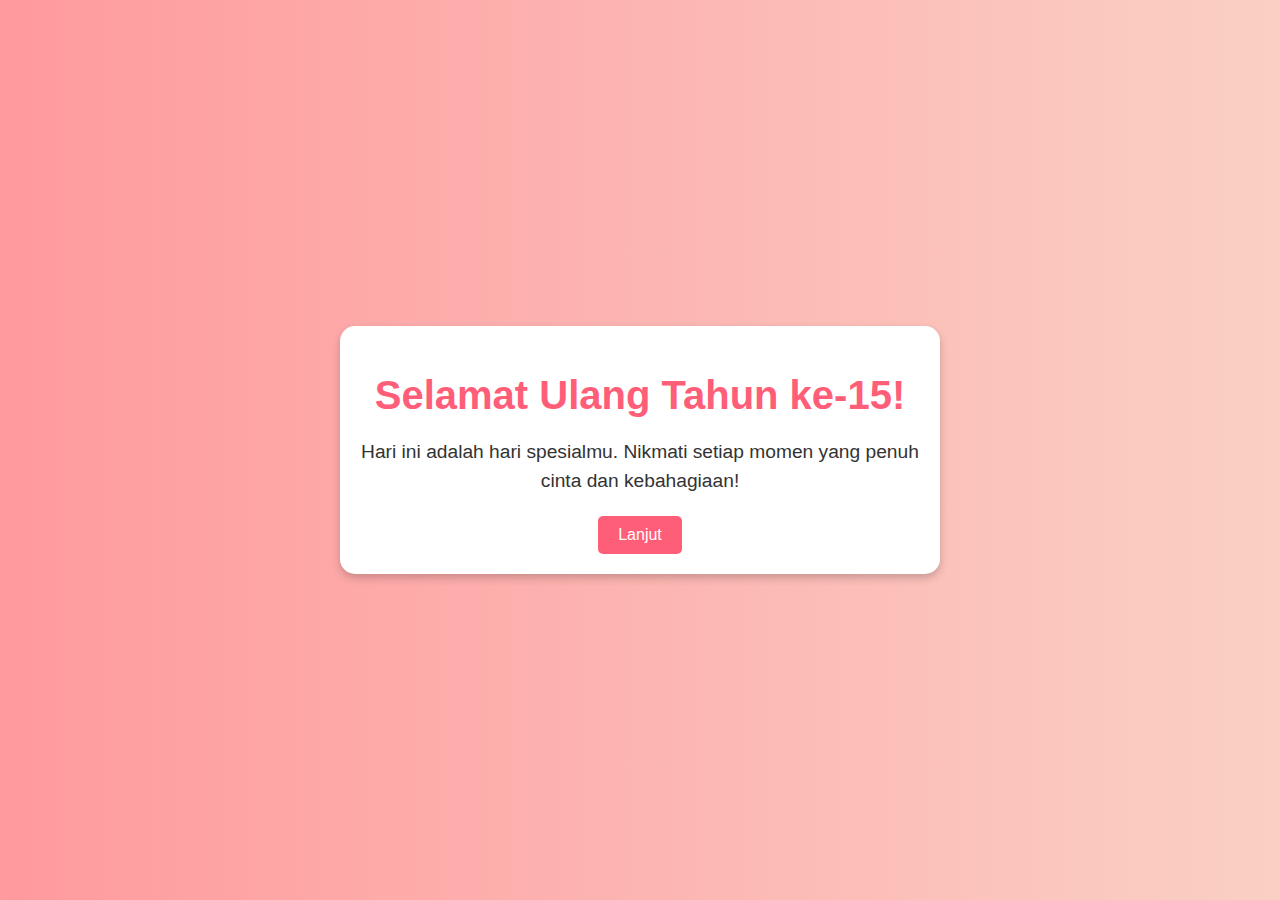
<file: index.html>
<!DOCTYPE html>
<html lang="id">
<head>
    <meta charset="UTF-8">
    <meta name="viewport" content="width=device-width, initial-scale=1.0">
    <title>Ucapan Ulang Tahun ke-15</title>
    <link rel="stylesheet" href="styles.css">
</head>
<body>
    <div class="container">
        <div class="card">
            <h1>Selamat Ulang Tahun ke-15!</h1>
            <p>Hari ini adalah hari spesialmu. Nikmati setiap momen yang penuh cinta dan kebahagiaan!</p>
            <a href="page2.html" class="button">Lanjut</a>
        </div>
    </div>
</body>
</html>
</file>
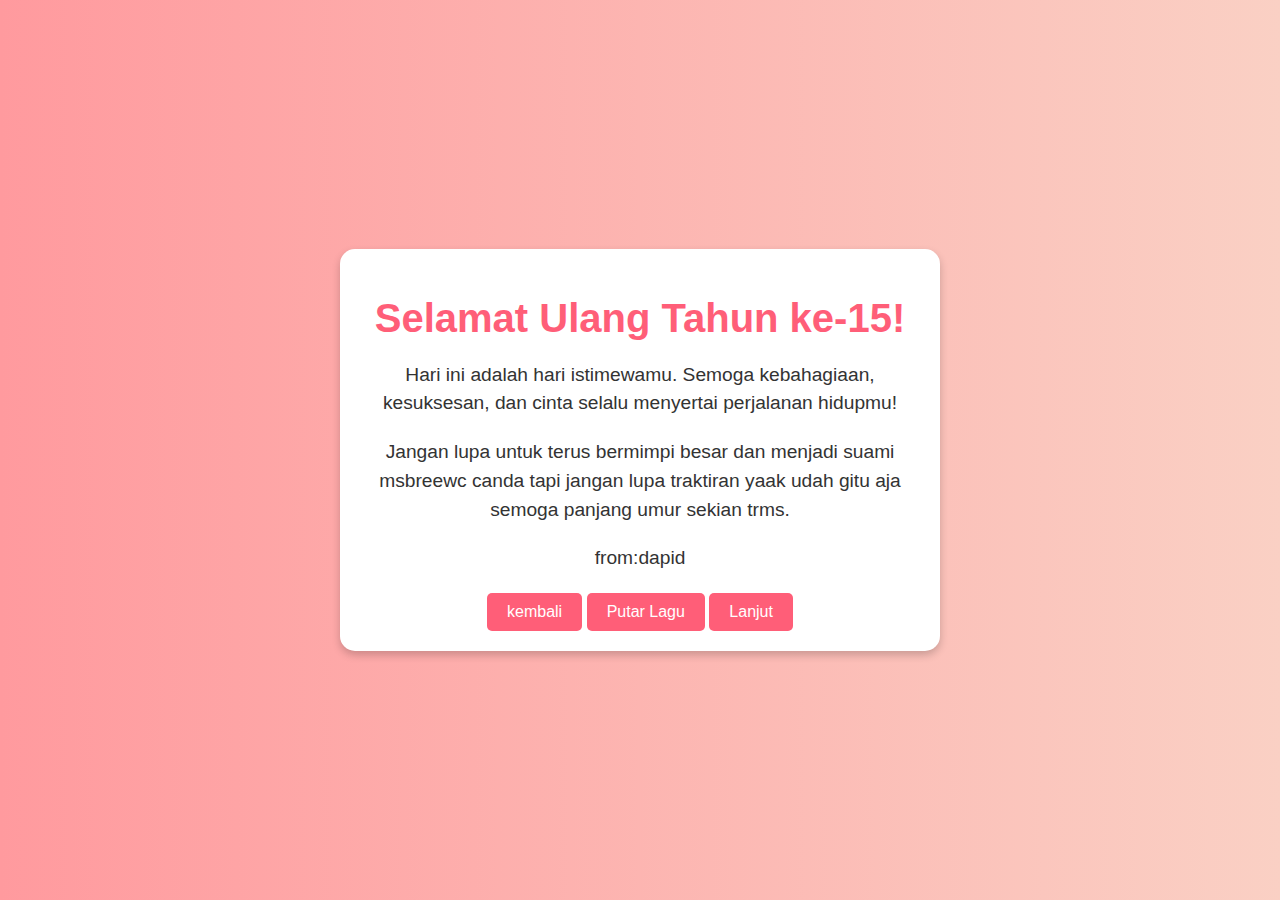
<file: page2.html>
<!DOCTYPE html>
<html lang="id">
<head>
    <meta charset="UTF-8">
    <meta name="viewport" content="width=device-width, initial-scale=1.0">
    <title>Ucapan Ulang Tahun ke-15</title>
    <link rel="stylesheet" href="styles.css">
</head>
<body>
    <div class="container">
        <div class="card">
            <h1>Selamat Ulang Tahun ke-15!</h1>
            <p>Hari ini adalah hari istimewamu. Semoga kebahagiaan, kesuksesan, dan cinta selalu menyertai perjalanan hidupmu!</p>
            <p>Jangan lupa untuk terus bermimpi besar dan menjadi suami msbreewc canda tapi jangan lupa traktiran yaak udah gitu aja semoga panjang umur sekian trms.</p>
            <p>from:dapid</p>
            <a href="page1.html" class="button">kembali</a>
            <button onclick="playMusic()">Putar Lagu</button>
            <a href="page3.html" class="button">Lanjut</a>
        </div>
    </div>

    <audio id="birthdaySong" src="Happy Birthday   Piano  Chord   Lyrics   Cover by Willy   YouTube (1).mp3"></audio>

    <script>
        function playMusic() {
            const audio = document.getElementById("birthdaySong");
            audio.play();
        }
    </script>
</body>
</html
</file>
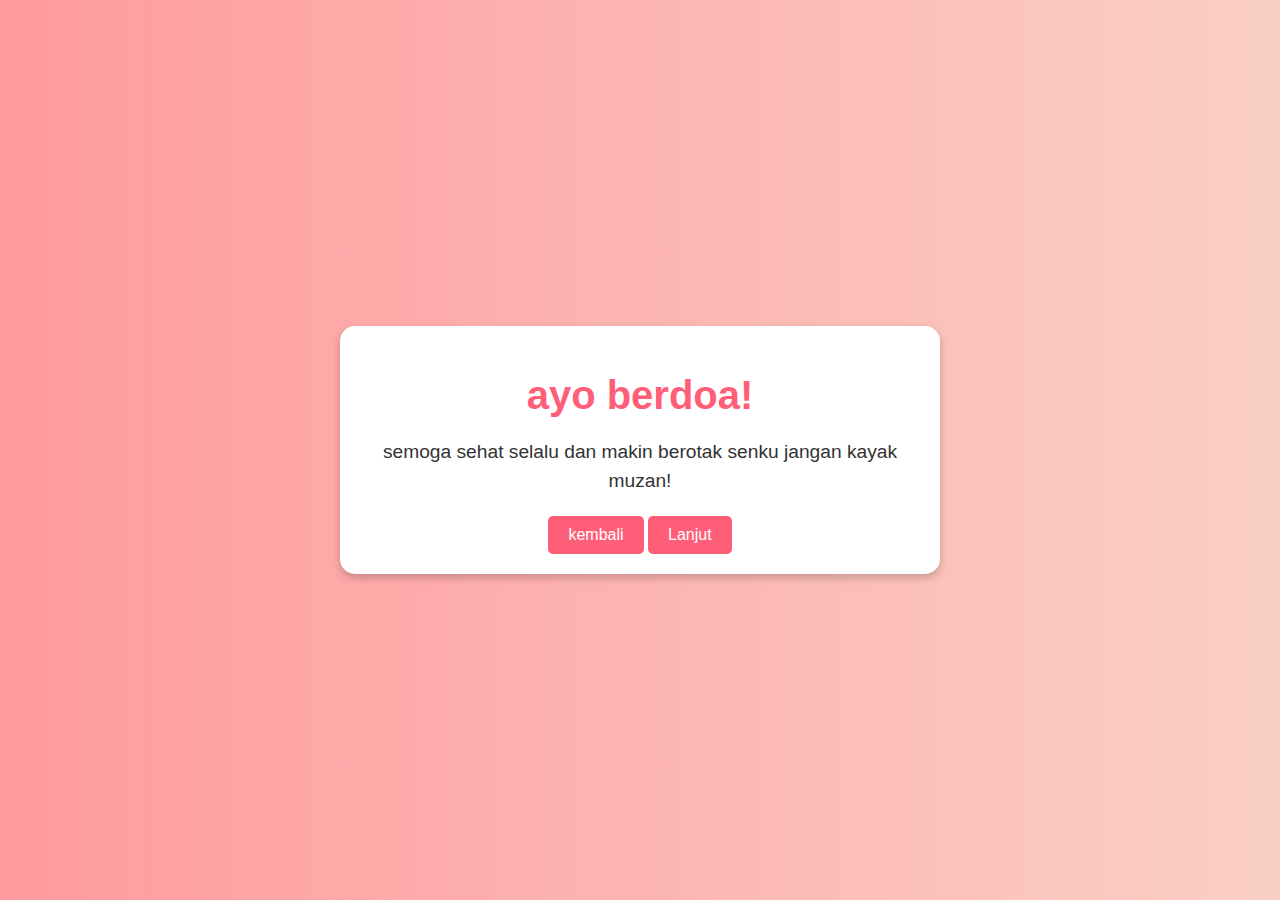
<file: page3.html>
<!DOCTYPE html>
<html lang="id">
<head>
    <meta charset="UTF-8">
    <meta name="viewport" content="width=device-width, initial-scale=1.0">
    <title>Waktunya Bersenang-senang!</title>
    <link rel="stylesheet" href="styles.css">
</head>
<body>
    <div class="container">
        <div class="card">
            <h1>ayo berdoa!</h1>
            <p>semoga sehat selalu dan makin berotak senku jangan kayak muzan!</p>
            <a href="page2.html" class="button">kembali</a>
            <a href="page4.html" class="button">Lanjut</a>
        </div>
</body>
</html>
</file>
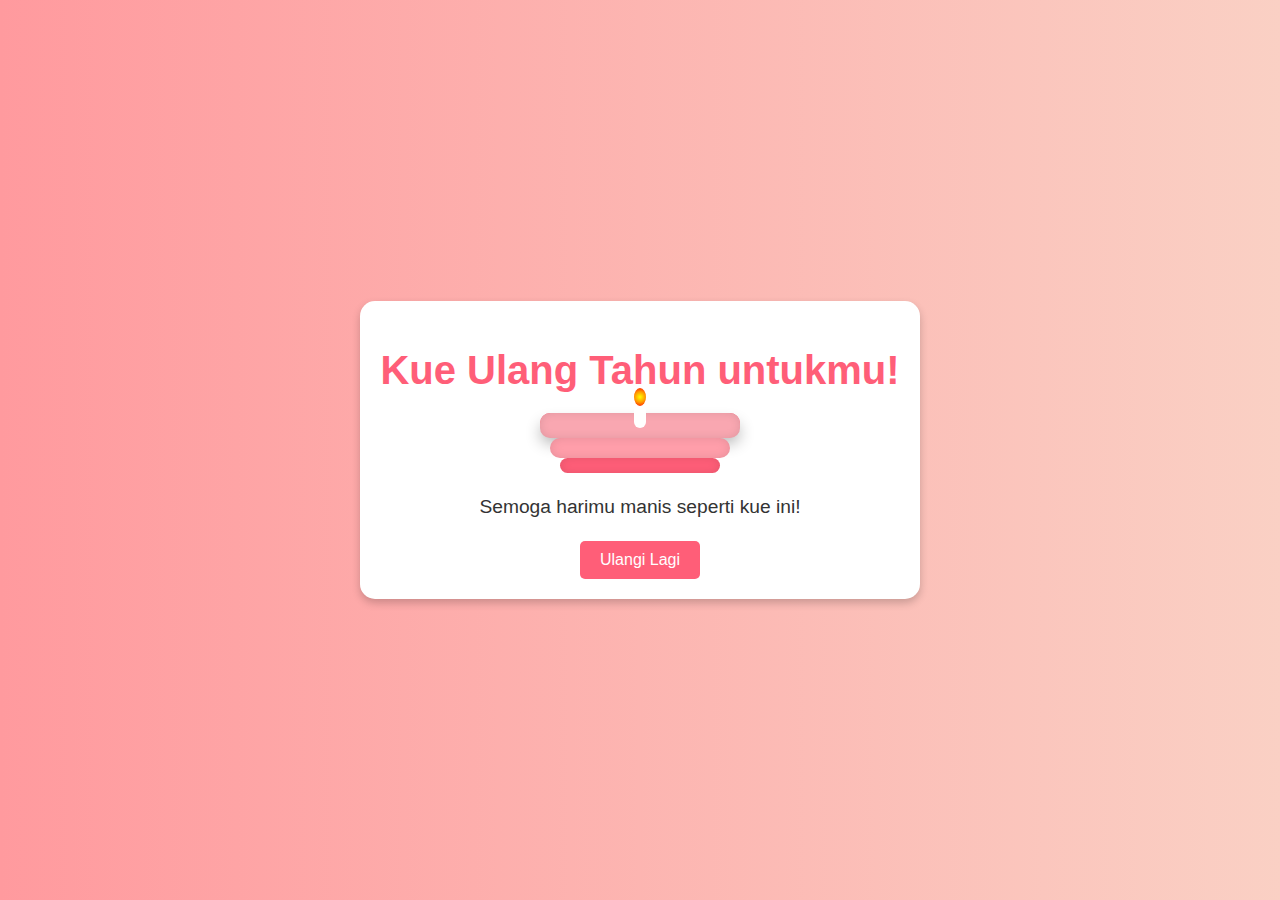
<file: page4.html>
<!DOCTYPE html>
<html lang="id">
<head>
    <meta charset="UTF-8">
    <meta name="viewport" content="width=device-width, initial-scale=1.0">
    <title>Kue Ulang Tahun Gepeng</title>
    <link rel="stylesheet" href="styles.css">
</head>
<body>
    <div class="container">
        <div class="card">
            <h1>Kue Ulang Tahun untukmu!</h1>
            <div class="cake-flat">
                <div class="base"></div>
                <div class="layer top"></div>
                <div class="layer middle"></div>
                <div class="layer bottom"></div>
                <div class="topping"></div>
                <div class="topping small" style="left: 20px; top: 20px;"></div>
                <div class="topping small" style="right: 40px; top: 30px;"></div>
                <div class="candle">
                    <div class="flame"></div>
                </div>
            </div>
            <p>Semoga harimu manis seperti kue ini!</p>
            <a href="index.html" class="button">Ulangi Lagi</a>
        </div>
    </div>
</body>
</html>
</file>
<file: styles.css>
/* styles.css */
body {
    margin: 0;
    font-family: 'Arial', sans-serif;
    background: linear-gradient(to right, #ff9a9e, #fad0c4);
    display: flex;
    justify-content: center;
    align-items: center;
    height: 100vh;
    color: #333;
}

.container {
    text-align: center;
    max-width: 600px;
    padding: 20px;
}

.card {
    background: white;
    padding: 20px;
    border-radius: 15px;
    box-shadow: 0 4px 8px rgba(0, 0, 0, 0.2);
    animation: fadeIn 2s ease-in-out;
}

h1 {
    font-size: 3rem;
    color: #ff5e78;
    margin-bottom: 20px;
}

p {
    font-size: 1.2rem;
    line-height: 1.5;
    margin-bottom: 20px;
}

button {
    background-color: #ff5e78;
    color: white;
    border: none;
    padding: 10px 20px;
    border-radius: 5px;
    font-size: 1rem;
    cursor: pointer;
    transition: background-color 0.3s;
}

button:hover {
    background-color: #ff3b50;
}

@keyframes fadeIn {
    from {
        opacity: 0;
        transform: scale(0.9);
    }
    to {
        opacity: 1;
        transform: scale(1);
    }
}

/* styles.css */
body {
    margin: 0;
    font-family: Arial, sans-serif;
    background: linear-gradient(to right, #ff9a9e, #fad0c4);
    display: flex;
    justify-content: center;
    align-items: center;
    height: 100vh;
    color: #333;
}

.container {
    text-align: center;
    max-width: 600px;
    padding: 20px;
}

.card {
    background: white;
    padding: 20px;
    border-radius: 15px;
    box-shadow: 0 4px 8px rgba(0, 0, 0, 0.2);
    animation: fadeIn 1s ease-in-out;
}

h1 {
    font-size: 2.5rem;
    color: #ff5e78;
    margin-bottom: 20px;
}

p {
    font-size: 1.2rem;
    line-height: 1.5;
    margin-bottom: 20px;
}

.button {
    display: inline-block;
    background-color: #ff5e78;
    color: white;
    text-decoration: none;
    padding: 10px 20px;
    border-radius: 5px;
    font-size: 1rem;
    transition: background-color 0.3s;
}

.button:hover {
    background-color: #ff3b50;
}

@keyframes fadeIn {
    from {
        opacity: 0;
        transform: scale(0.9);
    }
    to {
        opacity: 1;
        transform: scale(1);
    }
}

/* Kue Ulang Tahun Gepeng */
.cake-flat {
    margin: 20px auto;
    position: relative;
    width: 200px;
    height: 60px; /* Membuat kue gepeng */
    display: flex;
    flex-direction: column;
    align-items: center;
    perspective: 1000px; /* Menambahkan perspektif untuk efek 3D */
}

.base {
    width: 200px;
    height: 20px;
    background: #ff5e78;
    border-radius: 10px;
    position: relative;
    box-shadow: 0 10px 15px rgba(0, 0, 0, 0.3); /* Efek bayangan untuk kedalaman */
}

.layer {
    position: absolute;
    border-radius: 10px;
    width: 180px;
    height: 25px;
    background: #fad0c4;
    box-shadow: inset 0 0 10px rgba(0, 0, 0, 0.1);
    z-index: 2;
    transition: transform 0.3s ease-in-out;
}

.layer.top {
    top: 0;
    width: 200px;
    background: #f9a7b1;
}

.layer.middle {
    top: 25px;
    width: 180px;
    height: 20px;
    background: #ff9eaa;
    z-index: 3;
}

.layer.bottom {
    top: 45px;
    width: 160px;
    height: 15px;
    background: #ff5e78;
    z-index: 4;
}

.topping {
    width: 20px;
    height: 20px;
    background-color: #ffeb3b;
    border-radius: 50%;
    position: absolute;
    top: 20px;
    box-shadow: 0 0 8px rgba(0, 0, 0, 0.2);
}

.topping.small {
    width: 15px;
    height: 15px;
    background-color: #ff7043;
}

.candle {
    width: 12px;
    height: 40px;
    background: #fff;
    border-radius: 6px;
    position: absolute;
    top: -25px;
    z-index: 5;
    display: flex;
    justify-content: center;
    align-items: flex-start;
}

.flame {
    width: 12px;
    height: 18px;
    background: radial-gradient(circle, #ff0, #f90, #f00);
    border-radius: 50%;
    animation: flicker 1s infinite;
}

@keyframes flicker {
    0%, 100% {
        transform: scale(1);
    }
    50% {
        transform: scale(1.2);
    }
}

/* Efek 3D untuk kue */
.cake-flat:hover .layer {
    transform: rotateX(5deg) rotateY(5deg); /* Menambahkan efek rotasi */
}
</file>
